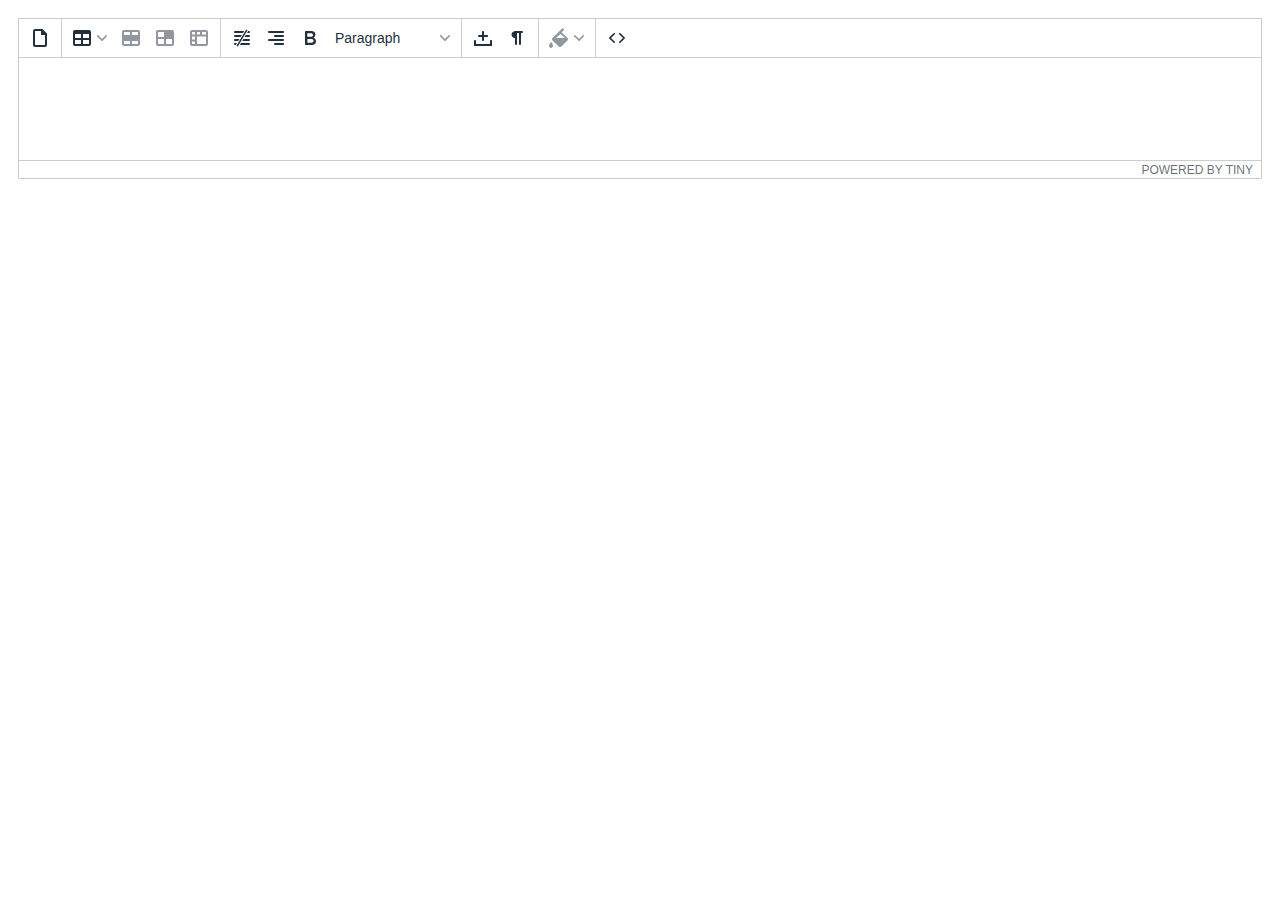
<file: table-editor/ipr-tables.html>
<!DOCTYPE html>
<html>

<head>
    <meta charset="utf-8" />
    <title>Internet Policy Review Table Editor</title>
    <meta name="robots" content="noindex,nofollow" />
    <!-- <script src="https://cdnjs.cloudflare.com/ajax/libs/tinymce/4.9.11/tinymce.min.js"></script> -->
    <script src="js/tinymce/tinymce.min.js"></script>

    <script>
        tinymce.init({
            selector: 'textarea',
            content_css: ['base.css', 'ipr-tables.css'],
            plugins: 'table autoresize code contextmenu nonbreaking paste visualchars',
            menubar: false,
            toolbar: 'newdocument | table tablerowprops tablecellprops tablemergecells | alignnone alignright bold styleselect | nonbreaking visualchars | tablecellbackgroundcolor | preparetable code',
            table_toolbar: 'tablerowprops tablecellprops tablemergecells | tableinsertrowbefore tableinsertrowafter tabledeleterow | tableinsertcolbefore tableinsertcolafter tabledeletecol | tablecellbackgroundcolor', // below every table
            contextmenu: 'tableprops cell row column', // appears on right click
            table_background_color_map: [{
                title: 'Blue',
                value: '66b0c8'
            }, {
                title: 'Green',
                value: 'a7b435'
            }, {
                title: 'Yellow',
                value: 'f8bd00'
            }, {
                title: 'Salmon',
                value: 'f27670'
            }, {
                title: 'Violet',
                value: 'c3b2ce'
            }],
            autoresize_max_height: 600,
            formats: {
                alignright: {
                    selector: 'td,th',
                    classes: 'numeric'
                },
            },
            style_formats: [{
                title: 'Visually hidden text',
                inline: 'span',
                classes: 'visuallyhidden'
            }, ],
            // only allow table elements, plus a few more useful inline elements
            // br = if added, TinyMCE adds br's all over the place (but they don't get through to the source code to be copied), causing issues with marking of empty header cells
            // class: source-tableeditor = in case we need to do something in slimmer
            valid_elements: 'table[class:source-tableeditor|id],caption,col,colgroup[span],thead,tbody,tfoot,tr[class],td[scope|colspan|rowspan|class|style],th[scope|colspan|rowspan|class|style],strong,span[class],abbr[title],br,p,ul,ol,li,em,a[href],fn',
            forced_root_block: false,
            table_grid: false,
            table_advtab: false,
            table_cell_advtab: false,
            table_row_advtab: false,
        });
    </script>
    <link rel="stylesheet" type="text/css" href="base.css" />
</head>

<body>
    <noscript>Sorry, this editor only works with JavaScript.</noscript>

    <textarea></textarea>
</body>

</html>
</file>
<file: table-editor/base.css>
body {
  background: #fff;
  color: #0b0c0c;
  padding: 10px;
  font-family: Arial,sans-serif;
  font-size: 14px;
}
</file>
